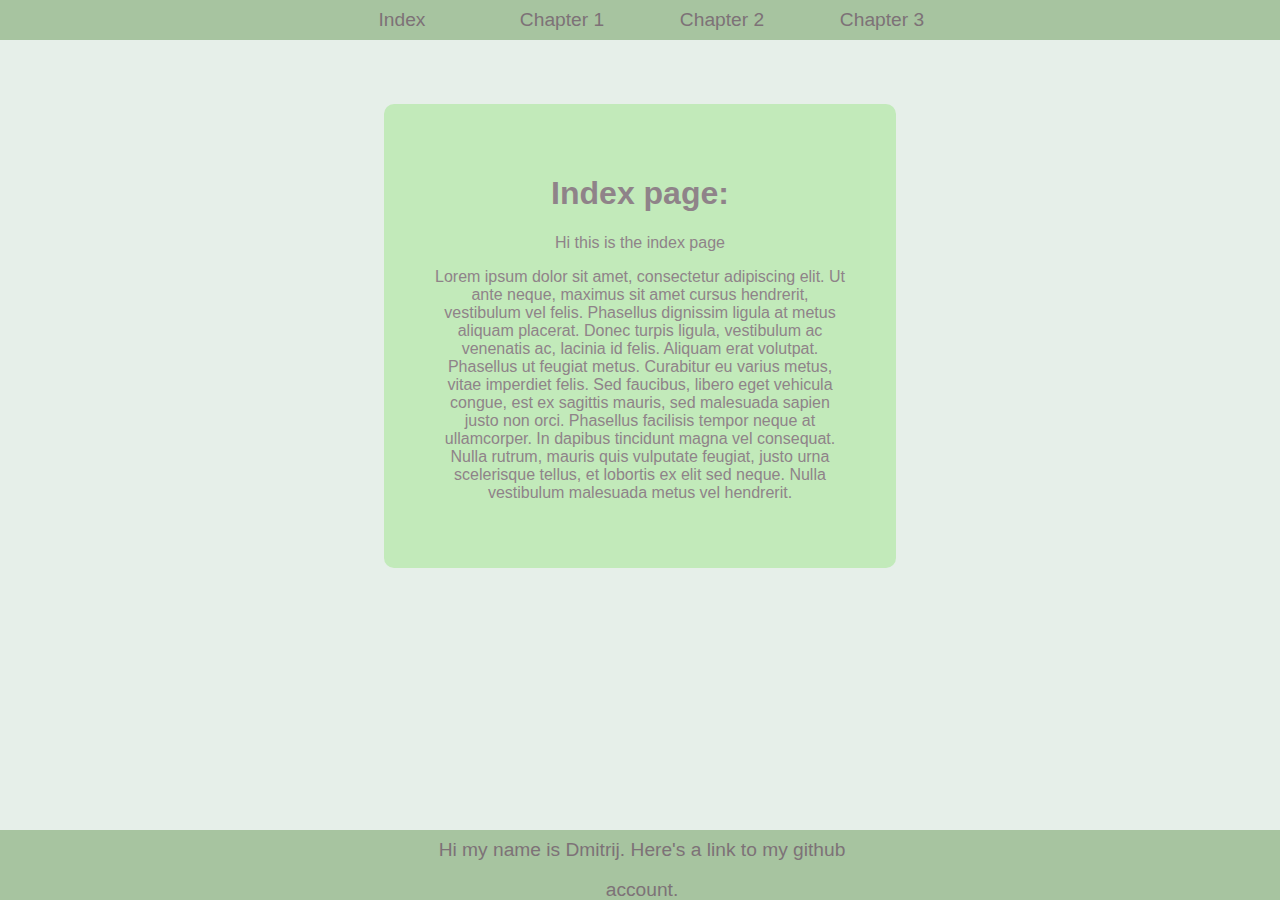
<file: index.html>
<!DOCTYPE html>
<html lang = "en">

    <head>
        <meta charset="utf-8">
        <title>Index page</title>
        <style>@import "css/style.css";</style>
    </head>

    <body>
        <div class = "navbar">
            <ul>
                <li><a href="index.html">Index</a></li>
                <li><a href="chapter1.html">Chapter 1</a></li>
                <li><a href="chapter2.html">Chapter 2</a></li>
                <li><a href="chapter3.html">Chapter 3</a></li>
            </ul>
        </div>

        <div class = "main">
            <h1>Index page:</h1>
            <p>Hi this is the index page</p>
                <p>Lorem ipsum dolor sit amet, consectetur adipiscing elit. Ut ante neque, maximus sit amet cursus hendrerit, vestibulum vel felis. Phasellus dignissim ligula at metus aliquam placerat. Donec turpis ligula, vestibulum ac venenatis ac, lacinia id felis. Aliquam erat volutpat. Phasellus ut feugiat metus. Curabitur eu varius metus, vitae imperdiet felis. Sed faucibus, libero eget vehicula congue, est ex sagittis mauris, sed malesuada sapien justo non orci. Phasellus facilisis tempor neque at ullamcorper. In dapibus tincidunt magna vel consequat. Nulla rutrum, mauris quis vulputate feugiat, justo urna scelerisque tellus, et lobortis ex elit sed neque. Nulla vestibulum malesuada metus vel hendrerit.</p>
        </div>
    </body>

    <footer>
        <ul>
        <li><a href = "https://github.com/DmitrijOss">Hi my name is Dmitrij. Here's a link to my github account.</a></li>
        </ul>
    </footer>
</file>
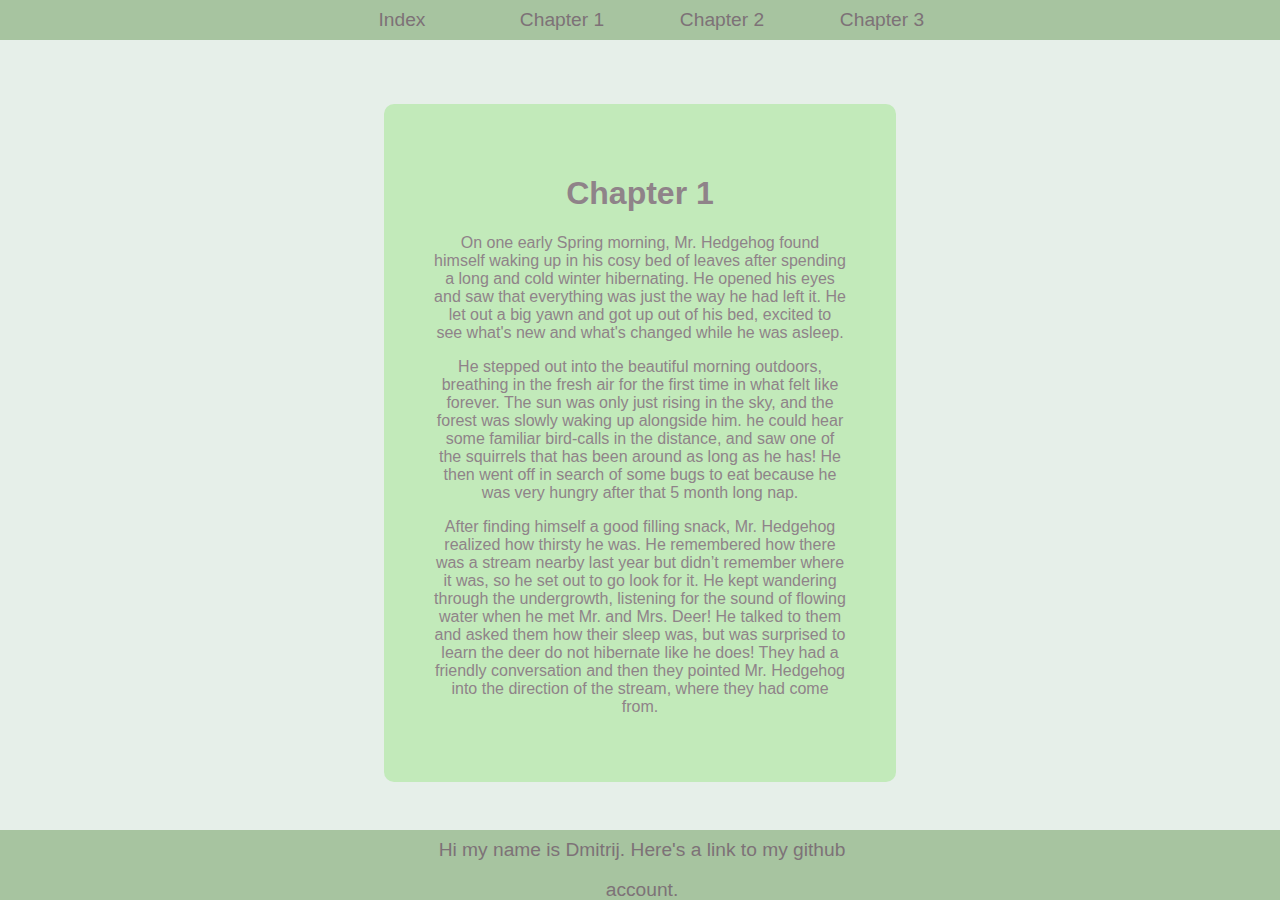
<file: chapter1.html>
<!DOCTYPE html>
<html lang = "en">

<head>
    <meta charset="utf-8">
    <title>Chapter 1</title>
    <style>@import "css/style.css";</style>
</head>

<body>
<div class = "navbar">
    <ul>
        <li><a href="index.html">Index</a></li>
        <li><a href="chapter1.html">Chapter 1</a></li>
        <li><a href="chapter2.html">Chapter 2</a></li>
        <li><a href="chapter3.html">Chapter 3</a></li>
    </ul>
</div>

<div class = "main">
    <h1>Chapter 1</h1>
    <p>On one early Spring morning, Mr. Hedgehog found himself waking up in his cosy bed of leaves after spending a long and cold winter hibernating.
        He opened his eyes and saw that everything was just the way he had left it. He let out a big yawn and got up out of his bed,
        excited to see what's new and what's changed while he was asleep.</p>

    <p>He stepped out into the beautiful morning outdoors, breathing in the fresh air for the first time in what felt like forever.
        The sun was only just rising in the sky, and the forest was slowly waking up alongside him.
        he could hear some familiar bird-calls in the distance, and saw one of the squirrels that has been around as long as he has!
        He then went off in search of some bugs to eat because he was very hungry after that 5 month long nap.</p>

    <p>After finding himself a good filling snack, Mr. Hedgehog realized how thirsty he was.
        He remembered how there was a stream nearby last year but didn’t remember where it was, so he set out to go look for it.
        He kept wandering through the undergrowth, listening for the sound of flowing water when he met Mr. and Mrs. Deer!
        He talked to them and asked them how their sleep was, but was surprised to learn the deer do not hibernate like he does!
        They had a friendly conversation and then they pointed Mr. Hedgehog into the direction of the stream, where they had come from.</p>
</div>
</body>

<footer>
    <ul>
        <li><a href = "https://github.com/DmitrijOss">Hi my name is Dmitrij. Here's a link to my github account.</a></li>
    </ul>
</footer>
</file>
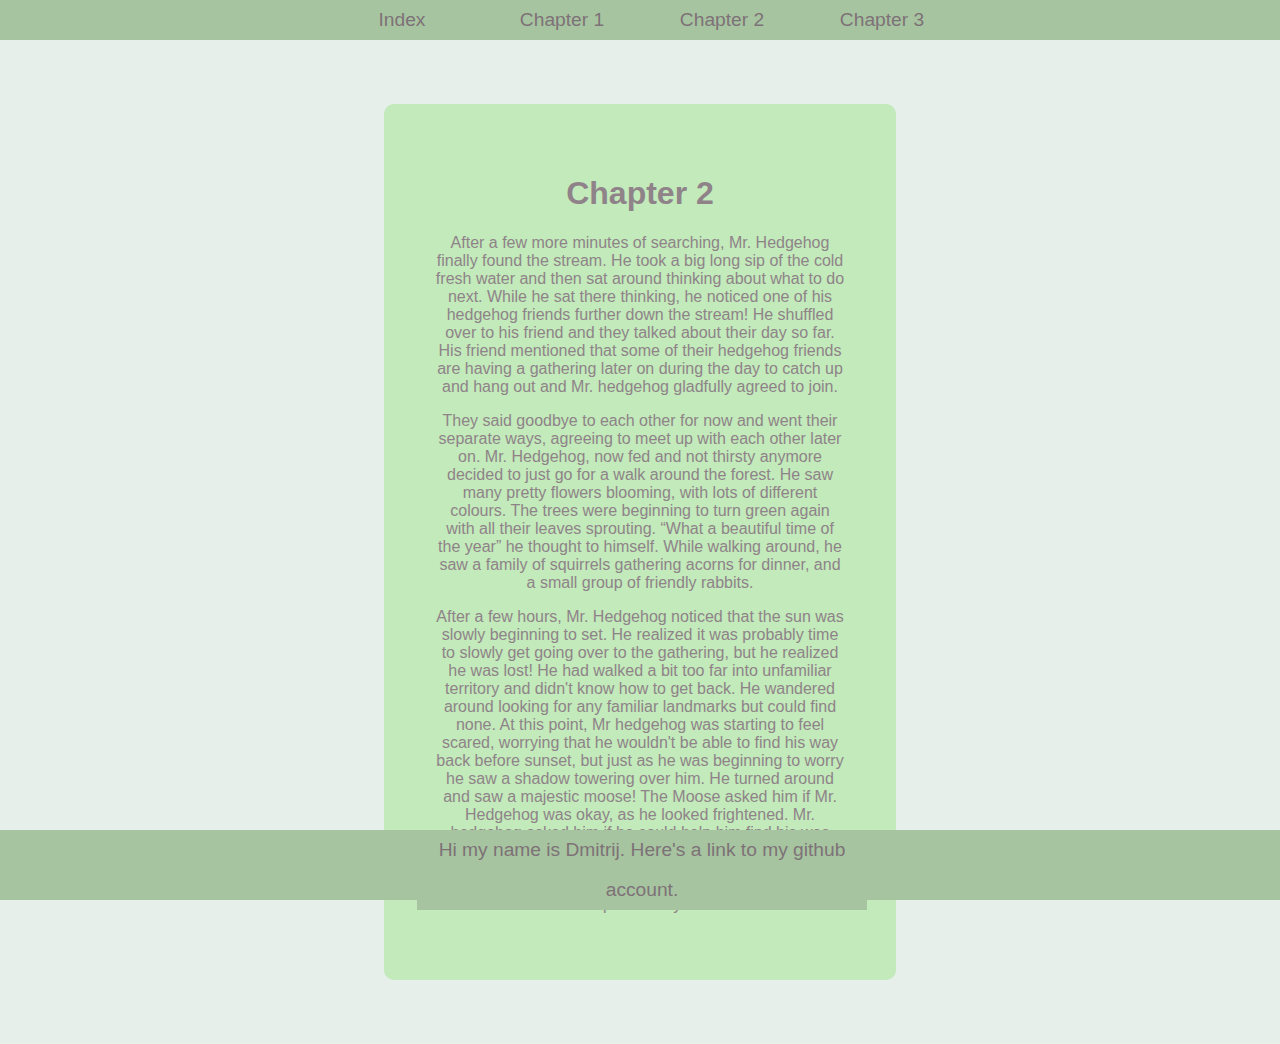
<file: chapter2.html>
<!DOCTYPE html>
<html lang = "en">

<head>
    <meta charset="utf-8">
    <title>Chapter 2</title>
    <style>@import "css/style.css";</style>
</head>

<body>
<div class = "navbar">
    <ul>
        <li><a href="index.html">Index</a></li>
        <li><a href="chapter1.html">Chapter 1</a></li>
        <li><a href="chapter2.html">Chapter 2</a></li>
        <li><a href="chapter3.html">Chapter 3</a></li>
    </ul>
</div>

<div class = "main">
    <h1>Chapter 2</h1>
    <p>After a few more minutes of searching, Mr. Hedgehog finally found the stream. He took a big long sip of the cold fresh water and then sat around thinking about what to do next.
        While he sat there thinking, he noticed one of his hedgehog friends further down the stream! He shuffled over to his friend and they talked about their day so far.
        His friend mentioned that some of their hedgehog friends are having a gathering later on during the day to catch up and hang out and Mr. hedgehog gladfully agreed to join. </p>

    <p>They said goodbye to each other for now and went their separate ways, agreeing to meet up with each other later on.
        Mr. Hedgehog, now fed and not thirsty anymore decided to just go for a walk around the forest. He saw many pretty flowers blooming, with lots of different colours.
        The trees were beginning to turn green again with all their leaves sprouting. “What a beautiful time of the year” he thought to himself.
        While walking around, he saw a family of squirrels gathering acorns for dinner, and a small group of friendly rabbits.
    </p>

    <p>After a few hours, Mr. Hedgehog noticed that the sun was slowly beginning to set. He realized it was probably time to slowly get going over to the gathering, but he realized he was lost!
        He had walked a bit too far into unfamiliar territory and didn't know how to get back. He wandered around looking for any familiar landmarks but could find none.
        At this point, Mr hedgehog was starting to feel scared, worrying that he wouldn't be able to find his way back before sunset, but just as he was beginning to worry he saw a shadow towering over him.
        He turned around and saw a majestic moose! The Moose asked him if Mr. Hedgehog was okay, as he looked frightened. Mr. hedgehog asked him if he could help him find his was back and he agreed.
        The Moose knew the forest well, and was able to easily lead Mr. Hedgehog right to where the gathering was! He thanked the Moose and they went their seperate ways.
    </p>
</div>
</body>

<footer>
    <ul>
        <li><a href = "https://github.com/DmitrijOss">Hi my name is Dmitrij. Here's a link to my github account.</a></li>
    </ul>
</footer>
</file>
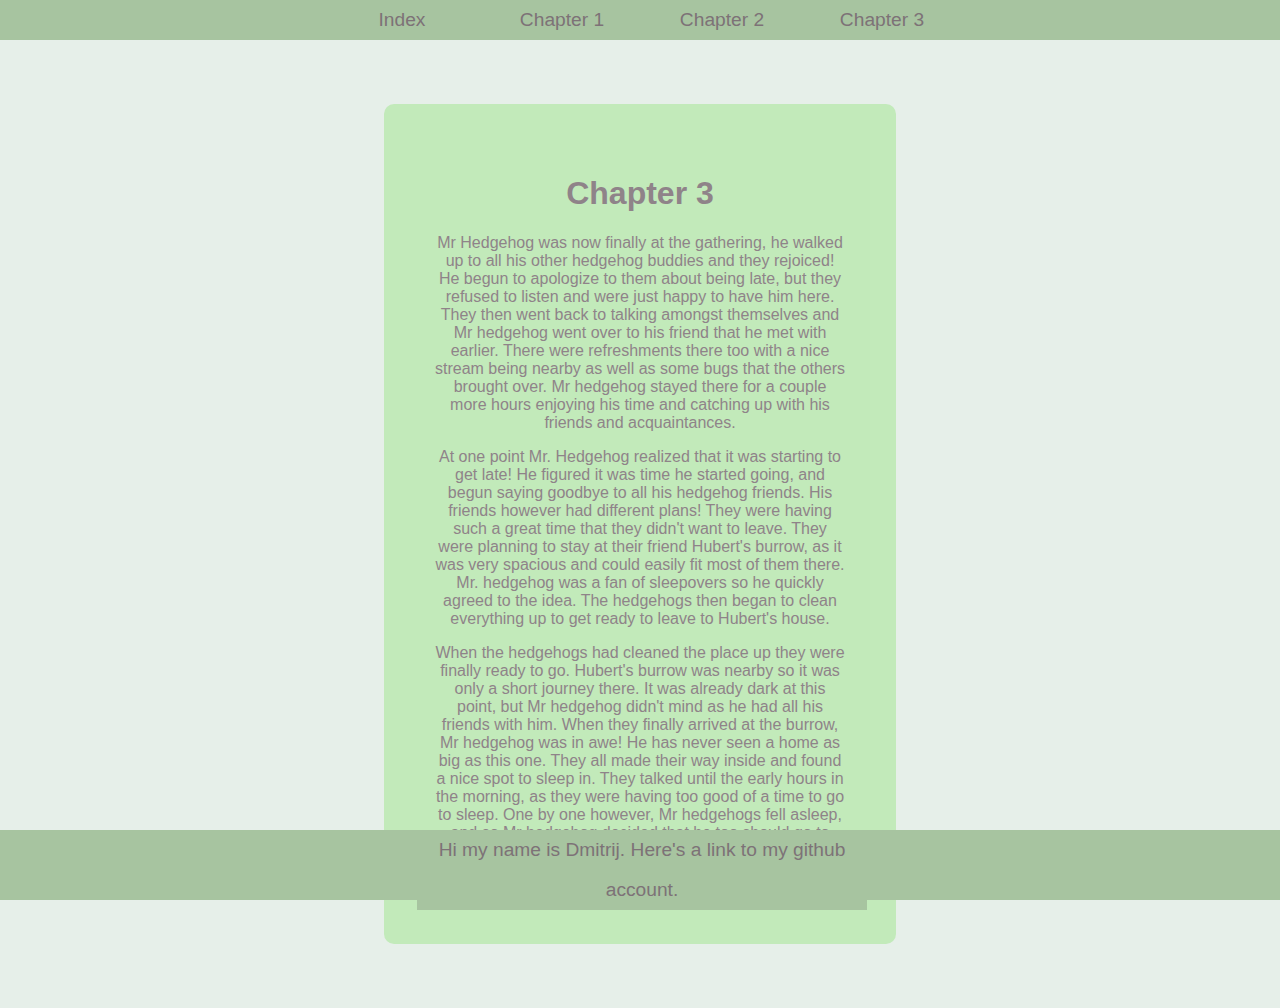
<file: chapter3.html>
<!DOCTYPE html>
<html lang = "en">

<head>
    <meta charset="utf-8">
    <title>Chapter 3</title>
    <style>@import "css/style.css";</style>
</head>

<body>
<div class = "navbar">
    <ul>
        <li><a href="index.html">Index</a></li>
        <li><a href="chapter1.html">Chapter 1</a></li>
        <li><a href="chapter2.html">Chapter 2</a></li>
        <li><a href="chapter3.html">Chapter 3</a></li>
    </ul>
</div>

<div class = "main">
    <h1>Chapter 3</h1>
    <p>Mr Hedgehog was now finally at the gathering, he walked up to all his other hedgehog buddies and they rejoiced!
        He begun to apologize to them about being late, but they refused to listen and were just happy to have him here.
        They then went back to talking amongst themselves and Mr hedgehog went over to his friend that he met with earlier.
        There were refreshments there too with a nice stream being nearby as well as some bugs that the others brought over.
        Mr hedgehog stayed there for a couple more hours enjoying his time and catching up with his friends and acquaintances.</p>

    <p>At one point Mr. Hedgehog realized that it was starting to get late!
        He figured it was time he started going, and begun saying goodbye to all his hedgehog friends.
        His friends however had different plans! They were having such a great time that they didn't want to leave.
        They were planning to stay at their friend Hubert's burrow, as it was very spacious and could easily fit most of them there.
        Mr. hedgehog was a fan of sleepovers so he quickly agreed to the idea.
        The hedgehogs then began to clean everything up to get ready to leave to Hubert's house.
    </p>

    <p>        When the hedgehogs had cleaned the place up they were finally ready to go.
        Hubert's burrow was nearby so it was only a short journey there.
        It was already dark at this point, but Mr hedgehog didn't mind as he had all his friends with him.
        When they finally arrived at the burrow, Mr hedgehog was in awe!
        He has never seen a home as big as this one. They all made their way inside and found a nice spot to sleep in.
        They talked until the early hours in the morning, as they were having too good of a time to go to sleep.
        One by one however, Mr hedgehogs fell asleep, and so Mr hedgehog decided that he too should go to sleep.
        So he told his friends good night, and closed his eyes, feeling happy over how his day had went.
    </p>
</div>
</body>

<footer>
    <ul>
        <li><a href = "https://github.com/DmitrijOss">Hi my name is Dmitrij. Here's a link to my github account.</a></li>
    </ul>
</footer>
</file>
